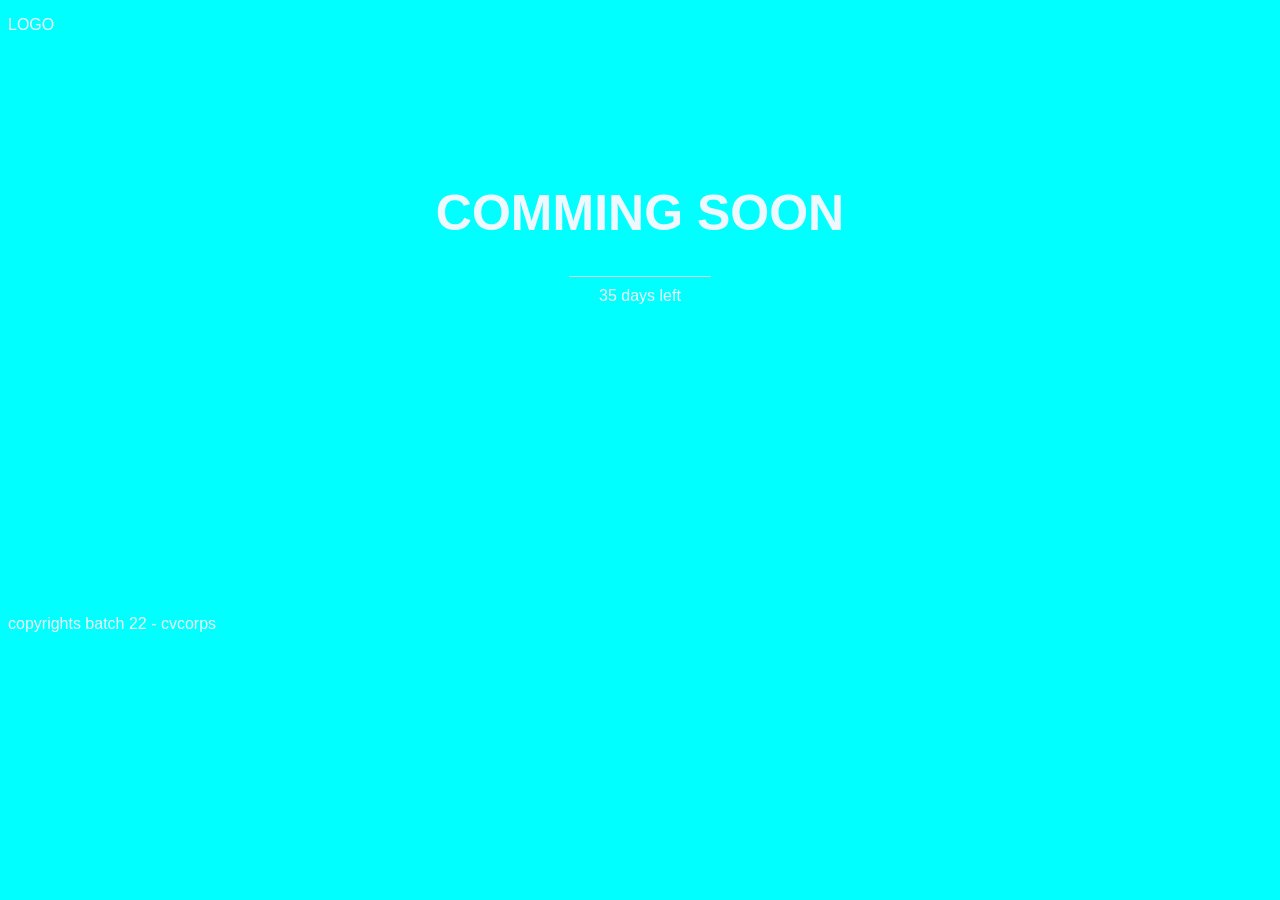
<file: html/Day1/Day2/index.html>
<!DOCTYPE html>
<html>
<head>
    <title>Coming Soon</title>
    <link rel="stylesheet" href="style.css">
</head>

<body>
    <p>LOGO</p>
    <h1>COMMING SOON</h1>
    <p class="days">35 days left</p>
    <p class="footer">copyrights batch 22 - cvcorps</p>


    
</body>
</html>
</file>
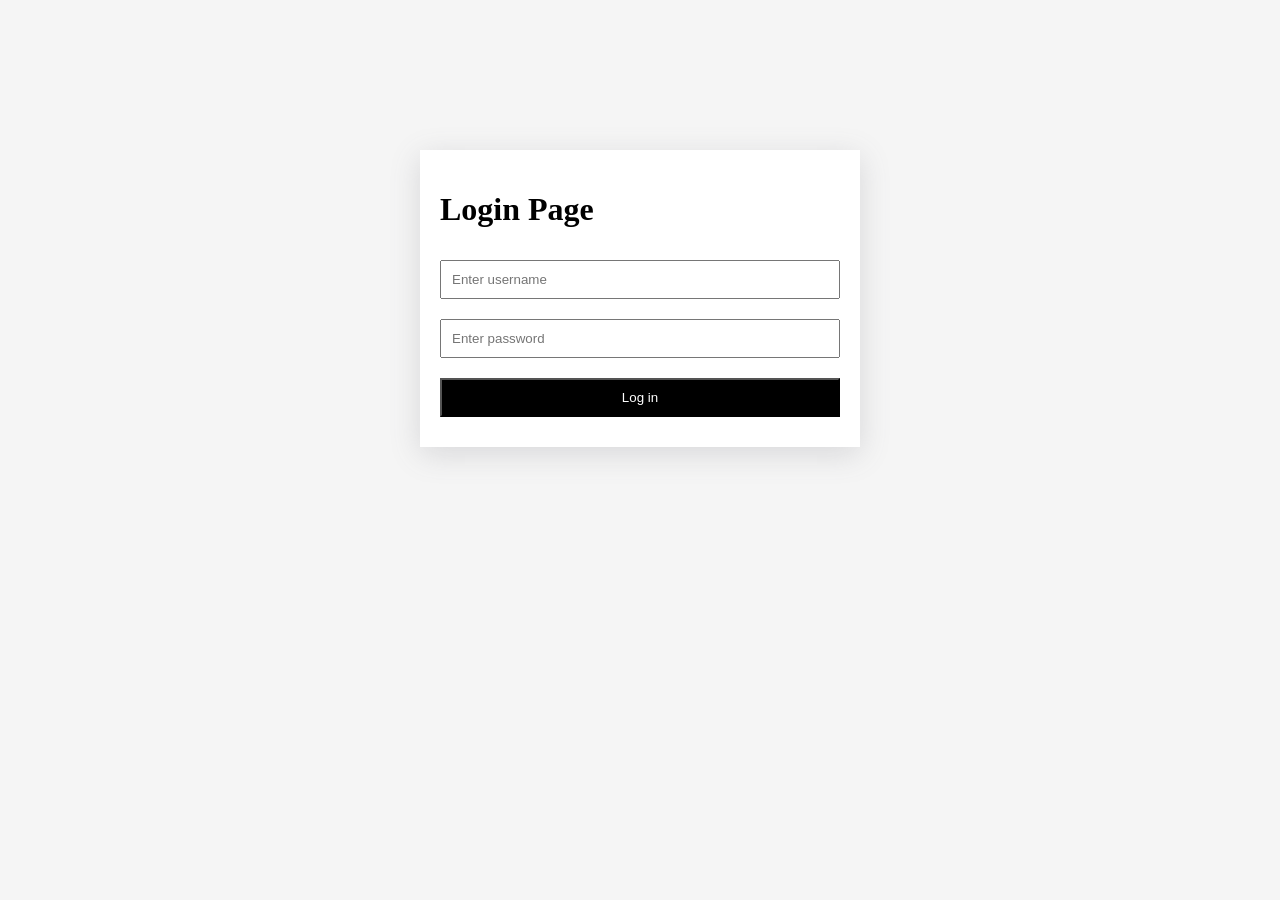
<file: html/Day1/login page/index.html>
<!DOCTYPE html>
<html lang="en">
<head>
    <meta charset="UTF-8">
    <meta name="viewport" content="width=device-width, initial-scale=1.0">
    <title>Document</title>
    <link rel="stylesheet" href="style.css">
</head>
<body>
    <form>
        <h1>Login Page</h1>

        <input type="text" placeholder="Enter username" required>
        <input type="password" placeholder="Enter password" required>
        <input type="submit" value="Log in">
    </form>
    
</body>
</html>
</file>
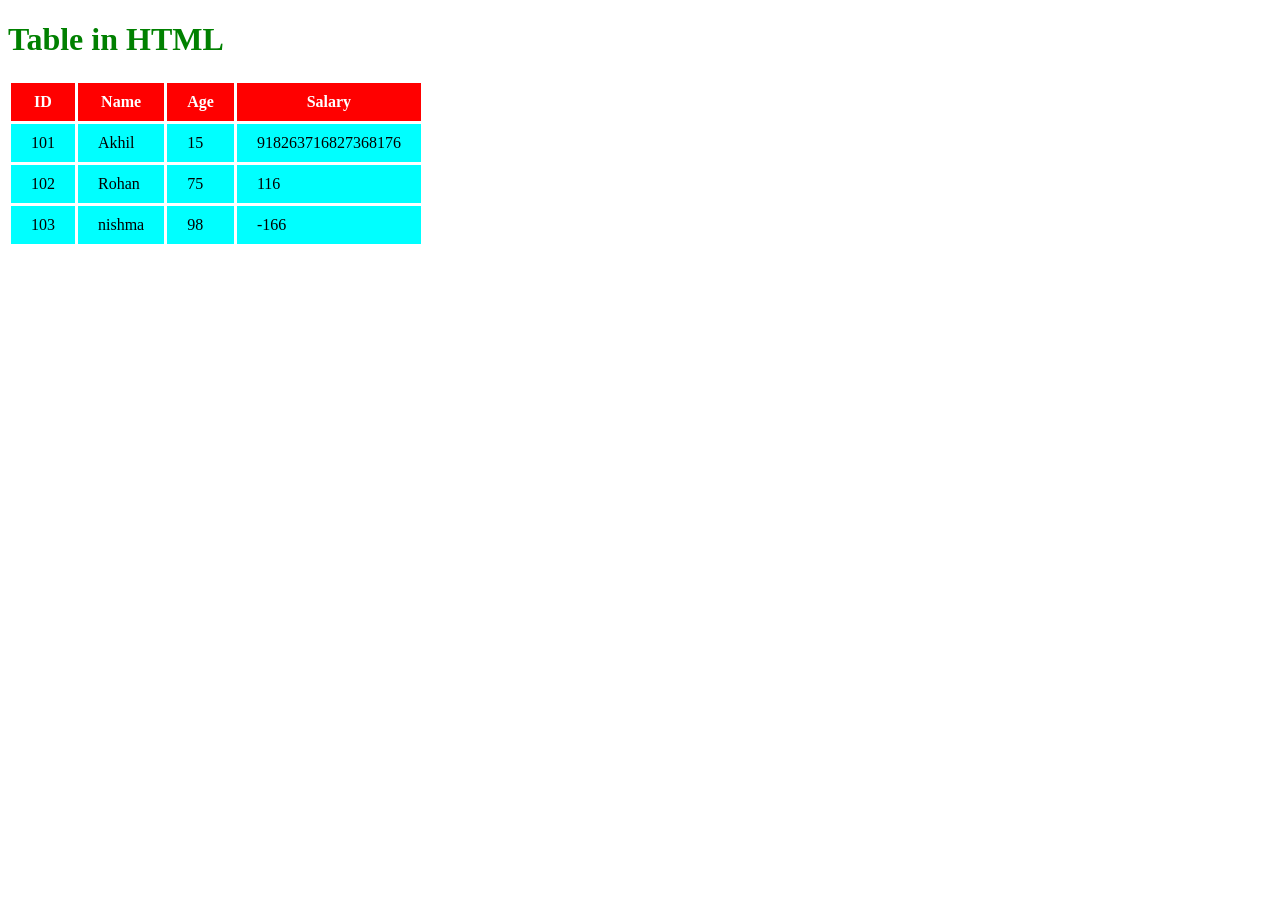
<file: html/Day1/Day3/Table.html>
<!DOCTYPE html>
<html lang="en">
<head>
    <meta charset="UTF-8">
    <meta name="viewport" content="width=device-width, initial-scale=1.0">
    <title>Document</title>
    <link rel="stylesheet" href="style.css">
</head>
<body>

    <h1>Table in HTML</h1>

    <table>
        <tr>
            <th>ID</th>
            <th>Name</th>
            <th>Age</th>
            <th>Salary</th>
        </tr>
        <tr>
            <td>101</td>
            <td>Akhil</td>
            <td>15</td>
            <td>918263716827368176</td>
        </tr>
        <tr>
            <td>102</td>
            <td>Rohan</td>
            <td>75</td>
            <td>116</td>
        </tr>
        <tr>
            <td>103</td>
            <td>nishma</td>
            <td>98</td>
            <td>-166</td>
        </tr>
    </table>


    <!-- 
        ID Name Age
        -- ---- --
        -- ---- --
        -- ---- --
        -- ---- --
    -->
    
</body>
</html>
</file>
<file: html/Day1/Day2/style.css>
*{
    font-family: Arial, Helvetica, sans-serif;
}
body{
    background-color: aqua;
    background-image: url("https://i.ytimg.com/vi/zB6BbmlaFzo/maxresdefault.jpg");
    background-repeat: no-repeat;
    background-size: cover;
}
h1 {
    color: aliceblue;
    text-align: center;
    margin-top: 150px;
    font-size: 50px;
    text-transform: uppercase;
}
 .days {
    color: aliceblue;
    text-align: center;

    border-top: 1px solid lightgray;
    padding: 10px 30px;
    width: fit-content;
    margin: auto;
 }
 
 
 .footer{
    color: aliceblue;
    margin-top: 300px;
 }
 p{
    color: aliceblue;
 }
</file>
<file: html/Day1/login page/style.css>
body {
    background-color: whitesmoke;
}

form {
    /* border: 3px solid black; */
    width: 400px;

    margin: auto;
    margin-top: 150px;
    padding: 20px;

    background-color: white;
    box-shadow: rgba(100, 100, 111, 0.2) 0px 7px 29px 0px;
}

form input {
    width: 100%;
    margin: 10px 0;
    padding: 10px;

    box-sizing: border-box;
}

form input[type="submit"] {
    background-color: black;
    color: white;
    cursor: pointer;
}
</file>
<file: html/Day1/Day3/style.css>
h1 {
    color: green;
}

table, 
table th, 
table td {
    border: 3px solid white;
    border-collapse: collapse;

    padding: 10px 20px;
}

table th {
    background-color: red;
    color: white;
}

table td {
    background-color: aqua;
}
</file>
